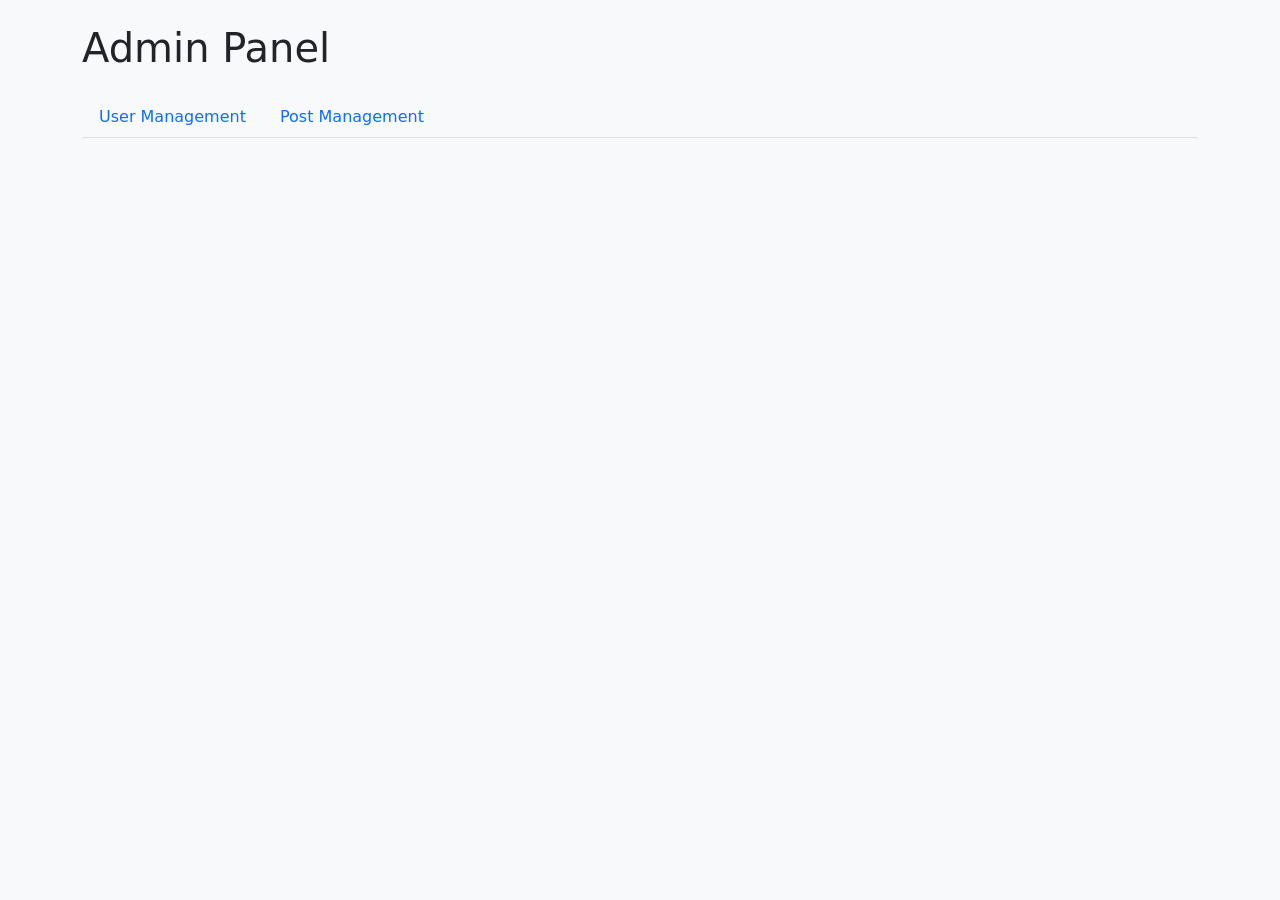
<file: admin.html>
<!doctype html>
<html lang="en">
<head>
  <meta charset="utf-8" />
  <meta name="viewport" content="width=device-width, initial-scale=1" />
  <title>Admin Panel</title>
  <link href="https://cdn.jsdelivr.net/npm/bootstrap@5.3.8/dist/css/bootstrap.min.css" rel="stylesheet" integrity="sha384-sRIl4kxILFvY47J16cr9ZwB07vP4J8+LH7qKQnuqkuIAvNWLzeN8tE5YBujZqJLB" crossorigin="anonymous">
</head>

<body class="bg-light"> <!-- Bootstrap admin Panel nav bar -->

  <div class="container py-4">
    <h1 class="mb-4">Admin Panel</h1>

    <nav class="mb-4">
      <ul class="nav nav-tabs">
        <li class="nav-item">
          <a class="nav-link" href="#">User Management</a>
        </li>
        <li class="nav-item">
          <a class="nav-link" href="#">Post Management</a>
        </li>
      </ul>
    </nav>
  </div>

</body>
</html>
</file>
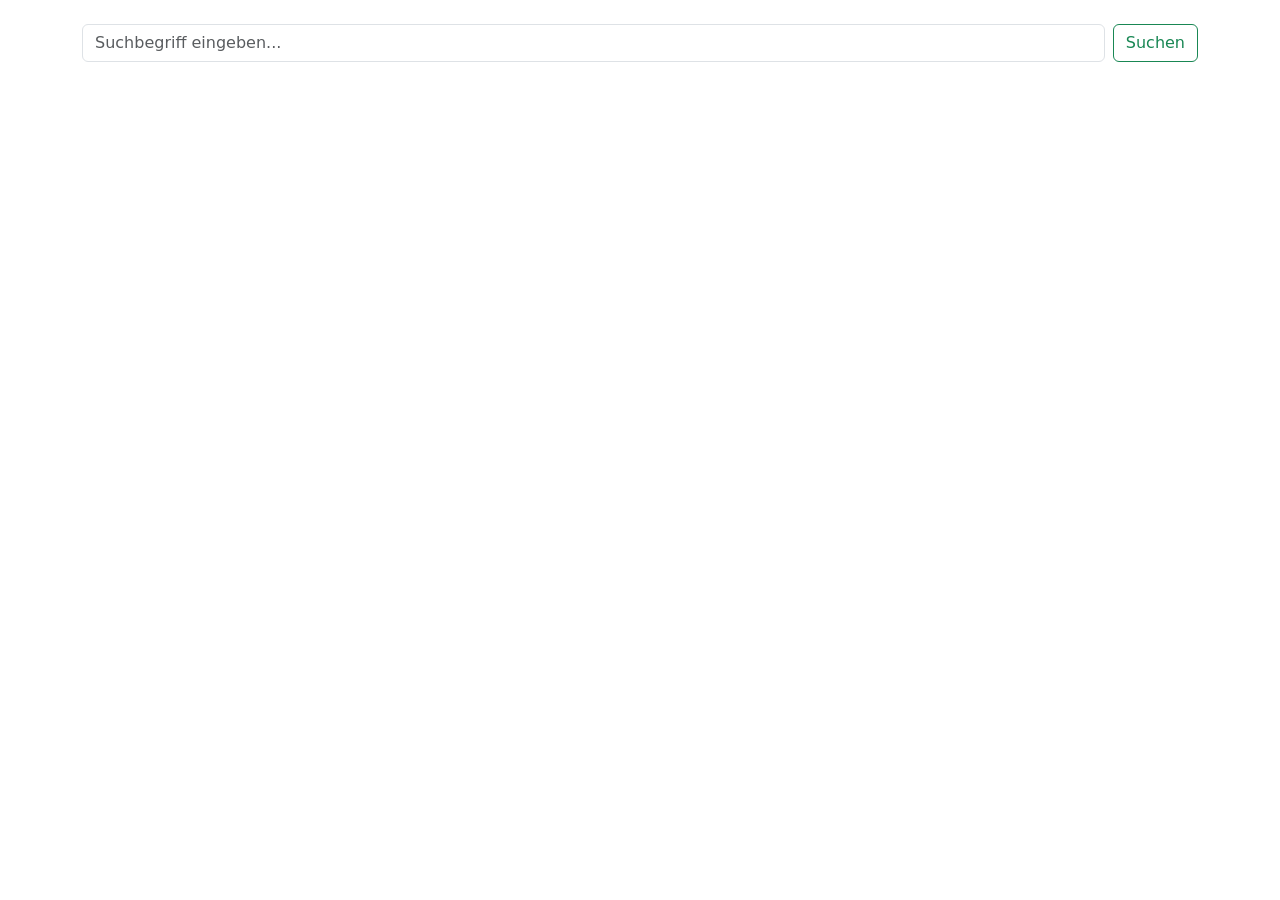
<file: search.html>
<!doctype html>
<html lang="en">

<head>
  <meta charset="utf-8" />
  <meta name="viewport" content="width=device-width,initial-scale=1" />
  <title>Search Page</title>
  <link href="https://cdn.jsdelivr.net/npm/bootstrap@5.3.8/dist/css/bootstrap.min.css" rel="stylesheet" integrity="sha384-sRIl4kxILFvY47J16cr9ZwB07vP4J8+LH7qKQnuqkuIAvNWLzeN8tE5YBujZqJLB" crossorigin="anonymous">
</head>

<body class="p-4">  <!-- Bootstrap Search bar, Search-function for the posts-->

  <div class="container">
    <form class="d-flex" role="search">
      <input class="form-control me-2" type="search" placeholder="Suchbegriff eingeben..." aria-label="Search">
      <button class="btn btn-outline-success" type="submit">Suchen</button>
    </form>
  </div>

</body>
</html>
</file>
